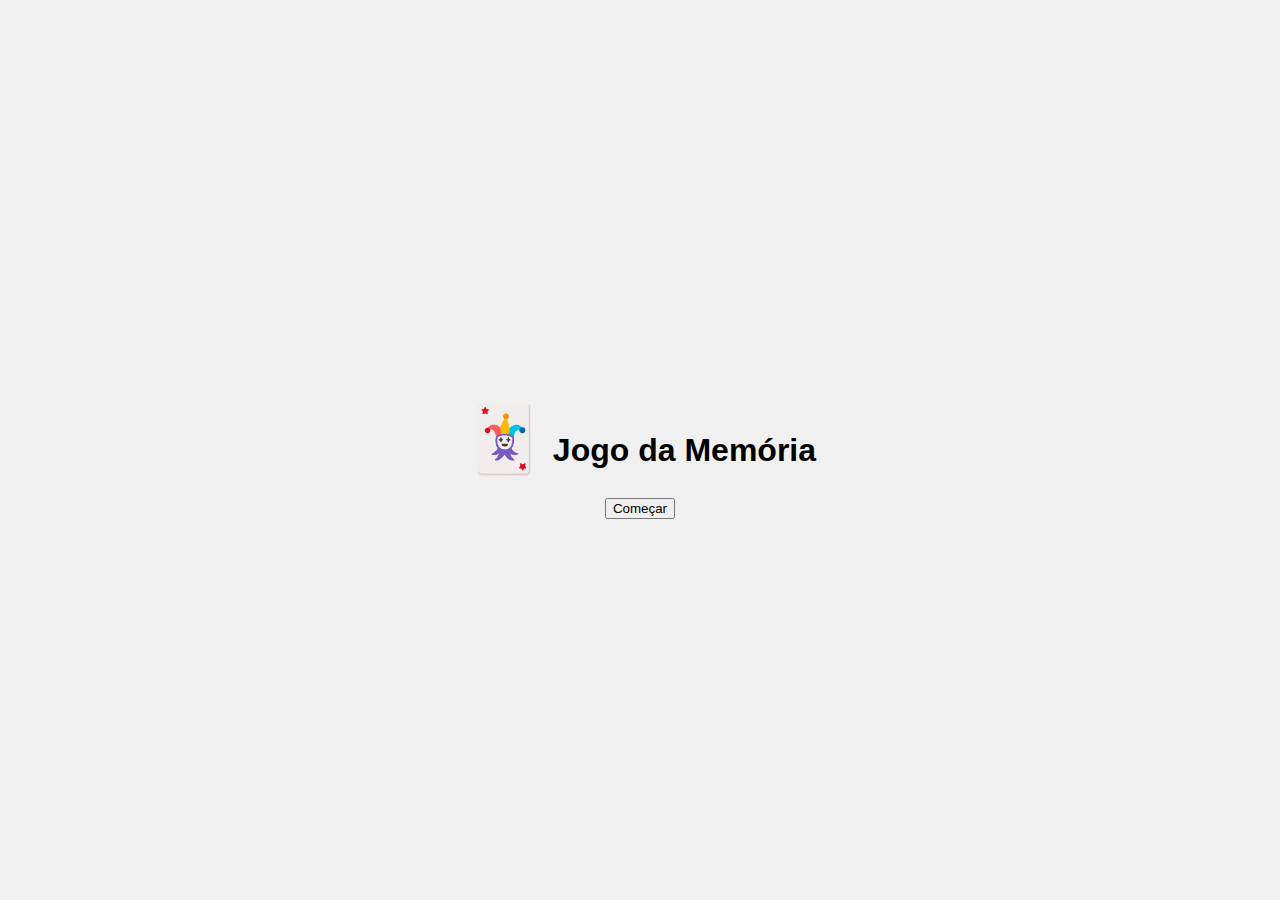
<file: index.html>
<!DOCTYPE html>
<html lang="pt-BR">
<head>
    <meta charset="UTF-8">
    <meta name="viewport" content="width=device-width, initial-scale=1.0">
    <title>Jogo da Memória</title>
    <link rel="stylesheet" href="styles.css">
</head>
<body>
    <div id="start-screen" class="screen">
        <h1><span class="suit">🃏</span> Jogo da Memória </h1>
        <button id="start-button">Começar</button>
    </div>
    <div id="choose-team-screen" style="display: none;">
        <h1>Escolha seu time</h1>
        <div class="button-container">
            <button id="gremio-button" class="team-button gremio-button">Grêmio</button>
            <button id="inter-button" class="team-button inter-button">Inter</button>
        </div>
    </div>
    <div id="loading-screen" class="screen" style="display: none;">
        <h1>Carregando...</h1>
    </div>
    <div id="game-screen" class="screen" style="display: none;">
        <div class="game-container">
            <div id="hearts-container">
                <span class="heart">&#10084;</span>
                <span class="heart">&#10084;</span>
                <span class="heart">&#10084;</span>
                <span class="heart">&#10084;</span>
                <span class="heart">&#10084;</span>
            </div>
            <div class="memory-game">
                <!-- Cards will be generated by JavaScript -->
            </div>
        </div>
    </div>
    <script src="script.js"></script>
</body>
</html>
</file>
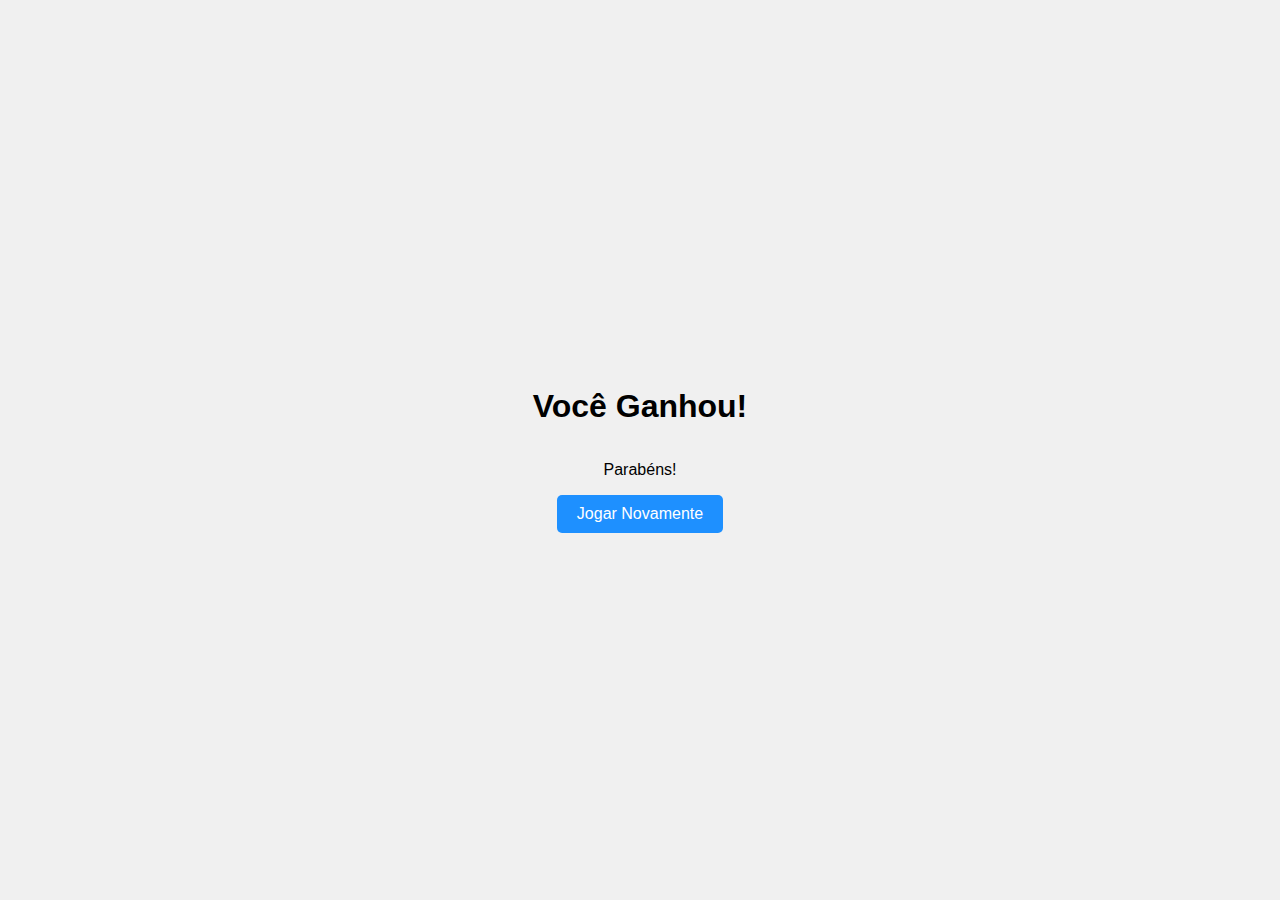
<file: voceganhou.html>
<!DOCTYPE html>
<html lang="pt-BR">
<head>
    <meta charset="UTF-8">
    <meta name="viewport" content="width=device-width, initial-scale=1.0">
    <title>Você Ganhou</title>
    <link rel="stylesheet" href="ganhou.css">
</head>
<body>
    <div class="result-container">
        <h1 class="result-title">Você Ganhou!</h1>
        <p>Parabéns!</p>
        <button id="retry-button">Jogar Novamente</button>
    </div>
    <script src="ganhou.js"></script>
</body>
</html>
</file>
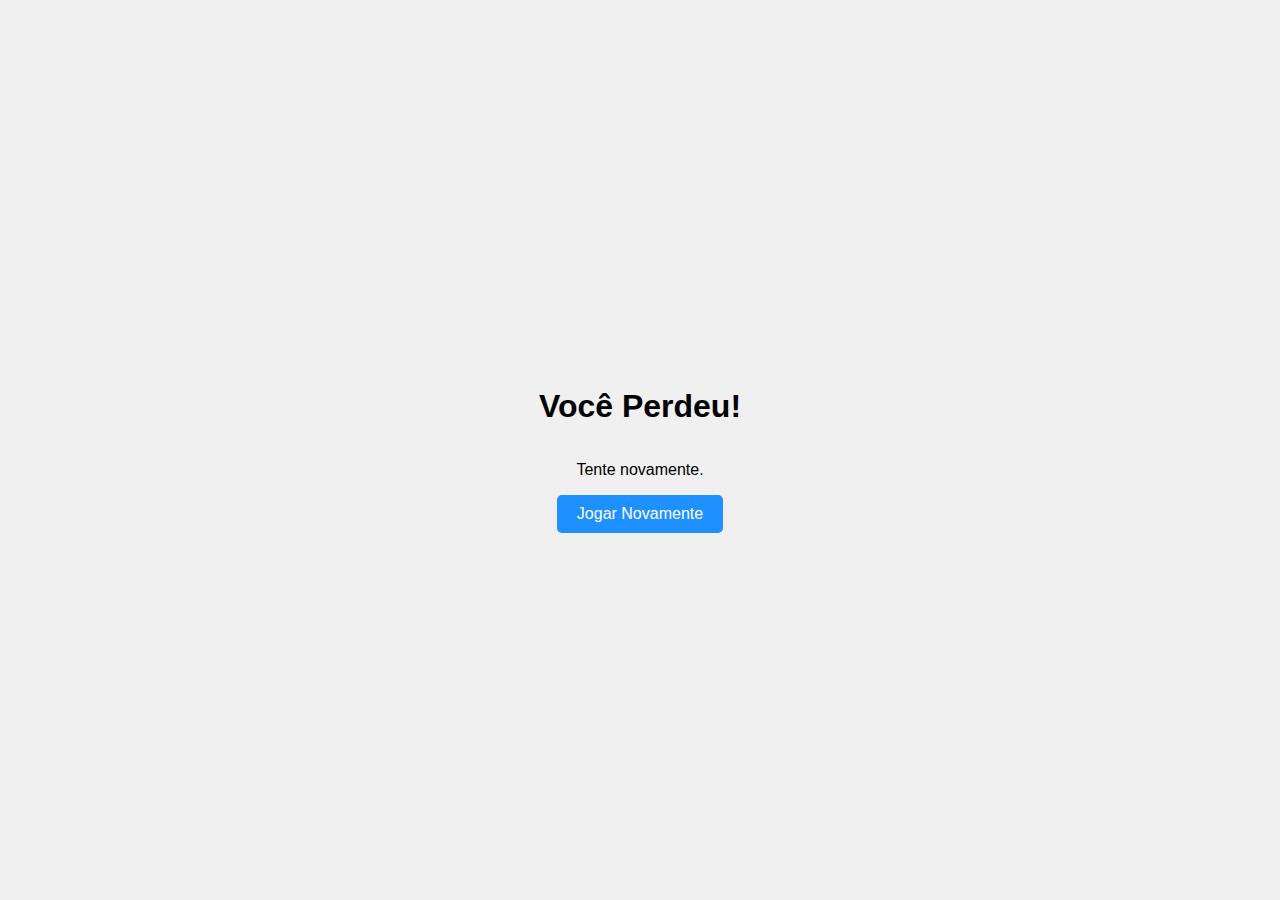
<file: voceperdeu.html>
<!DOCTYPE html>
<html lang="pt-BR">
<head>
    <meta charset="UTF-8">
    <meta name="viewport" content="width=device-width, initial-scale=1.0">
    <title>Você Perdeu</title>
    <link rel="stylesheet" href="perdeu.css">
</head>
<body>
    <div class="result-container">
        <h1 class="result-title">Você Perdeu!</h1>
        <p>Tente novamente.</p>
        <button id="retry-button">Jogar Novamente</button>
    </div>
    <script src="perdeu.js"></script>
</body>
</html>
</file>
<file: styles.css>
body {
    font-family: Arial, sans-serif;
    display: flex;
    justify-content: center;
    align-items: center;
    height: 100vh;
    margin: 0;
    background-color: #f0f0f0;
}



.screen {
    text-align: center;
}

#start-screen {
    display: flex;
    flex-direction: column;
    justify-content: center;
    align-items: center;
}

/* Estilo para a tela de escolha de time */
#choose-team-screen {
    display: flex;
    flex-direction: column;
    align-items: center;
    justify-content: center;
    height: 100vh;
    background-color: #f0f0f0;
    text-align: center;
}

#choose-team-screen h1 {
    font-size: 2em;
    margin-bottom: 20px;
    color: #333;
}

/* Container para os botões */
.button-container {
    display: flex;
    gap: 20px;
}

/* Estilo base para os botões */
.team-button {
    font-family: 'Arial', sans-serif;
    font-size: 1.2em;
    color: #fff;
    border: none;
    border-radius: 8px;
    padding: 15px 30px;
    cursor: pointer;
    transition: background-color 0.3s, transform 0.3s;
    box-shadow: 0 4px 6px rgba(0, 0, 0, 0.1);
}

/* Botão para Grêmio */
.gremio-button {
    background-color:#1c86ee; /* Cor personalizada para Grêmio */
}

.gremio-button:hover {
    background-color:#000;
    transform: scale(1.05);
}

/* Botão para Inter */
.inter-button {
    background-color:red; /* Cor personalizada para Inter */
}

.inter-button:hover {
    background-color:darkred;
    transform: scale(1.05);
}


#loading-screen {
    display: flex;
    justify-content: center;
    align-items: center;
}

#game-screen {
    display: flex;
    justify-content: center;
    align-items: center;
}

#hearts-container {
    margin-bottom: 20px;
}

.heart {
    color: red; /* Cor padrão dos corações */
    font-size: 2em;
    margin: 0 5px;
}

.heart.black {
    color: black; /* Cor preta para corações perdidos */
}

.memory-game {
    display: grid;
    grid-template-columns: repeat(4, 120px); /* Ajusta o tamanho das cartas */
    grid-gap: 10px;
    justify-content: center;
}

.memory-card {
    width: 120px; /* Aumenta o tamanho das cartas */
    height: 120px; /* Aumenta o tamanho das cartas */
    position: relative;
    transform: scale(1);
    transform-style: preserve-3d;
    transition: transform 0.5s;
    background-color: #1e90ff; /* Azul */
    cursor: pointer;
    border-radius: 5px;
}

.memory-card.flip .back-face {
    transform: rotateY(180deg);
}

.memory-card.flip .front-face {
    transform: rotateY(0);
}

.memory-card.match {
    border: 2px solid green;
    background-color: #d4edda; /* Cor de fundo verde para cartas acertadas */
}


.memory-card.no-match {
    border: 2px solid red;
    background-color: #f8d7da; /* Cor de fundo vermelha para cartas não acertadas */
}

.front-face, .back-face {
    width: 100%;
    height: 100%;
    position: absolute;
    backface-visibility: hidden;
    border-radius: 5px;
}

.front-face {
    transform: rotateY(180deg);
    background: #fff;
    display: flex;
    justify-content: center;
    align-items: center;
    font-size: 2em;
    color: #000;
}

.back-face.gremio {
    background: url('renato.jfif') no-repeat center/cover;
}

.back-face.inter {
    background: url('roger.jfif') no-repeat center/cover;
}

.suit {
    font-size: 2em;
    color: black;
}

.result-container {
    display: flex;
    flex-direction: column;
    justify-content: center;
    align-items: center;
    height: 100vh;
    text-align: center;
}

.result-title {
    font-size: 2em;
    margin-bottom: 20px;
}

#retry-button {
    padding: 10px 20px;
    font-size: 1em;
    background-color: #1e90ff;
    color: white;
    border: none;
    border-radius: 5px;
    cursor: pointer;
}

#retry-button:hover {
    background-color: #1c86ee;
}

.dark-screen {
    position: fixed;
    top: 0;
    left: 0;
    width: 100%;
    height: 100%;
    background: rgba(0, 0, 0, 0.8);
    color: white;
    display: flex;
    justify-content: center;
    align-items: center;
    font-size: 2em;
}
</file>
<file: ganhou.css>
body {
    font-family: Arial, sans-serif;
    display: flex;
    justify-content: center;
    align-items: center;
    height: 100vh;
    margin: 0;
    background-color: #f0f0f0;
}

.result-container {
    display: flex;
    flex-direction: column;
    justify-content: center;
    align-items: center;
    height: 100vh;
    text-align: center;
}

.result-title {
    font-size: 2em;
    margin-bottom: 20px;
}

#retry-button {
    padding: 10px 20px;
    font-size: 1em;
    background-color: #1e90ff;
    color: white;
    border: none;
    border-radius: 5px;
    cursor: pointer;
}

#retry-button:hover {
    background-color: #1c86ee;
}
</file>
<file: perdeu.css>
body {
    font-family: Arial, sans-serif;
    display: flex;
    justify-content: center;
    align-items: center;
    height: 100vh;
    margin: 0;
    background-color: #f0f0f0;
}

.result-container {
    display: flex;
    flex-direction: column;
    justify-content: center;
    align-items: center;
    height: 100vh;
    text-align: center;
}

.result-title {
    font-size: 2em;
    margin-bottom: 20px;
}

#retry-button {
    padding: 10px 20px;
    font-size: 1em;
    background-color: #1e90ff;
    color: white;
    border: none;
    border-radius: 5px;
    cursor: pointer;
}

#retry-button:hover {
    background-color: #1c86ee;
}
</file>
